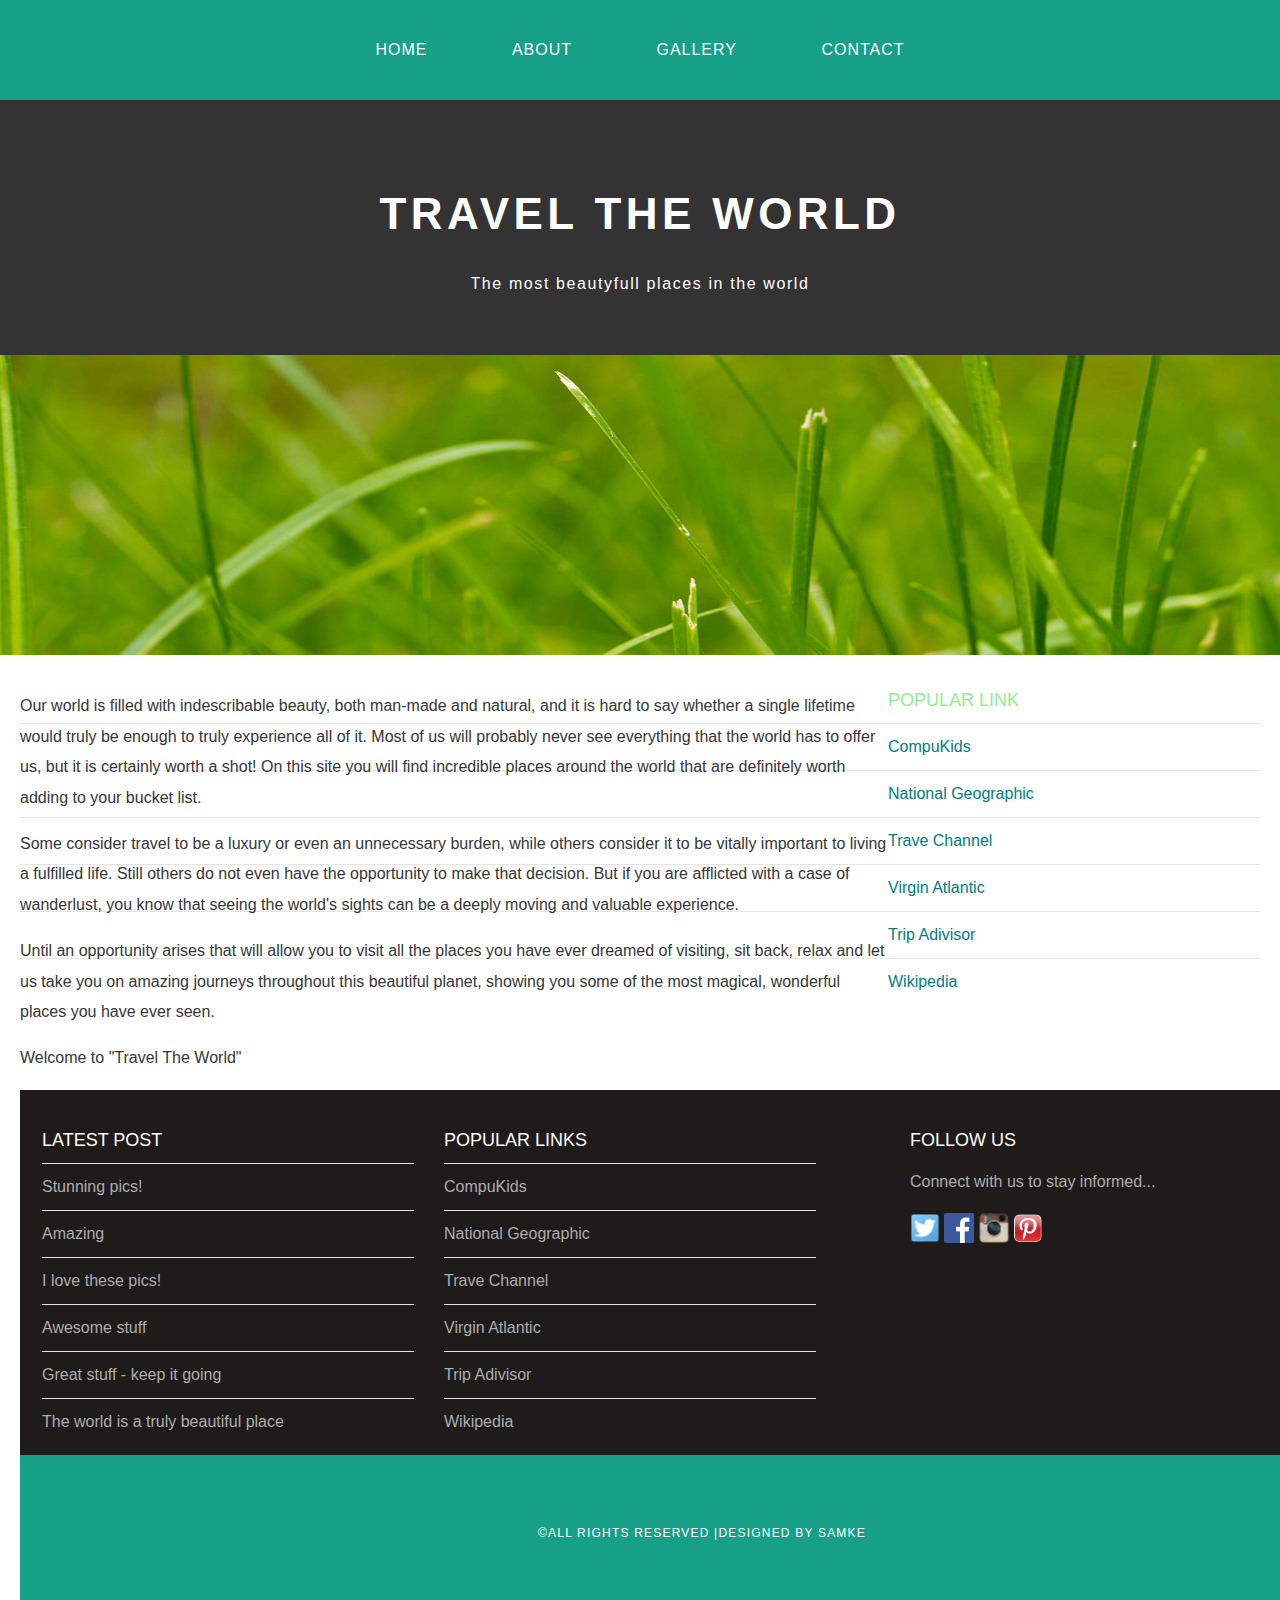
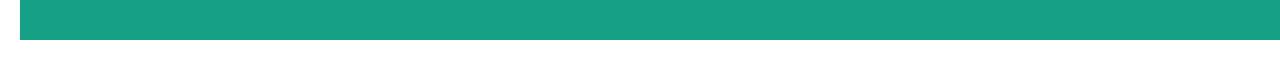
<file: index.html>
<!DOCTYPE html>
<html>
    <head>
        <title>Travel the world</title>
        <link rel="stylesheet" href="style.css"/>
    </head>
    <body>
        <div id="menu">
            <ul>
                <li><a href="#">Home</a></li>
                <li><a href="about.html">About</a></li>
                <li><a href="gallery.html">Gallery</a></li>
                <li><a href="contact.html">Contact</a></li>
            
            </ul>
         </div>
        <div id="header">
            <h1>TRAVEL THE WORLD</h1>
            <P> The most beautyfull places in the world </P>
        
        </div>
        <div id="banner">
            <img src="images/pic01.jpg">
            
        
        </div>
        <div id="page">
            
            <div id="content">
                <h2></h2>
                <p>Our world is filled with indescribable beauty, both man-made and natural, and it is hard to say whether a single lifetime would truly be enough to truly experience all of it. Most of us will probably never see everything that the world has to offer us, but it is certainly worth a shot! On this site you will find incredible places around the world that are definitely worth adding to your bucket list.</p>
<p>Some consider travel to be a luxury or even an unnecessary burden, while others consider it to be vitally important to living a fulfilled life. Still others do not even have the opportunity to make that decision. But if you are afflicted with a case of wanderlust, you know that seeing the world's sights can be a deeply moving and valuable experience.</p>
<p>Until an opportunity arises that will allow you to visit all the places you have ever dreamed of visiting, sit back, relax and let us take you on amazing journeys throughout this beautiful planet, showing you some of the most magical, wonderful places you have ever seen.</p>
<p>Welcome to "Travel The World"</p>
                
                
                
                <ul></ul>
             </div>
            
            <div id="sideber">
                <h2>popular link</h2>
                
                <ul class="styled">
<li><a href="http://www.compukids.me">CompuKids</a></li>
<li><a href="http://www.nationalgeographic.com/">National Geographic</a></li>
<li><a href="http://www.travelchannel.com/">Trave Channel</a></li>
<li><a href="http://www.virgin-atlantic.com/us/en.html">Virgin Atlantic</a></li>
<li><a href="http://www.tripadvisor.com">Trip Adivisor</a></li>
<li><a href="https://en.wikipedia.org/wiki/Main_Page">Wikipedia</a></li>
                
</ul>
            </div>
        <div id="footer">
            <div id="box1">
                <h2>latest post</h2>
            <ul class="styled">
<li><a href="#">Stunning pics!</a></li>
<li><a href="#">Amazing</a></li>
<li><a href="#">I love these pics!</a></li>
<li><a href="#">Awesome stuff</a></li>
<li><a href="#">Great stuff - keep it going</a></li>
<li><a href="#">The world is a truly beautiful place</a></li>
</ul>
 </div>
            <div id="box2">
             <h2>popular links</h2>
            <ul class="styled">
<li><a href="http://www.compukids.me">CompuKids</a></li>
<li><a href="http://www.nationalgeographic.com/">National Geographic</a></li>
<li><a href="http://www.travelchannel.com/">Trave Channel</a></li>
<li><a href="http://www.virgin-atlantic.com/us/en.html">Virgin Atlantic</a></li>
<li><a href="http://www.tripadvisor.com">Trip Adivisor</a></li>
<li><a href="https://en.wikipedia.org/wiki/Main_Page">Wikipedia</a></li>
</ul>
 </div>
            <div id="box3">
            <h2>Follow Us</h2>
<p>Connect with us to stay informed...</p>
<a href="#"><img src="images/twitter.png" height="30"/></a>
<a href="#"><img src="images/facebook.png" height="30"/></a>
<a href="#"><img src="images/instagram.png" height="30"/></a>
<a href="#"><img src="images/pinterest.png" height="30"/></a>
            </div>
            </div>
            
            <div id="copyright">
              <p> &copy;all rights reserved |designed by samke</p>  
            </div>
            
        </div>
    </body>
</html>
</file>
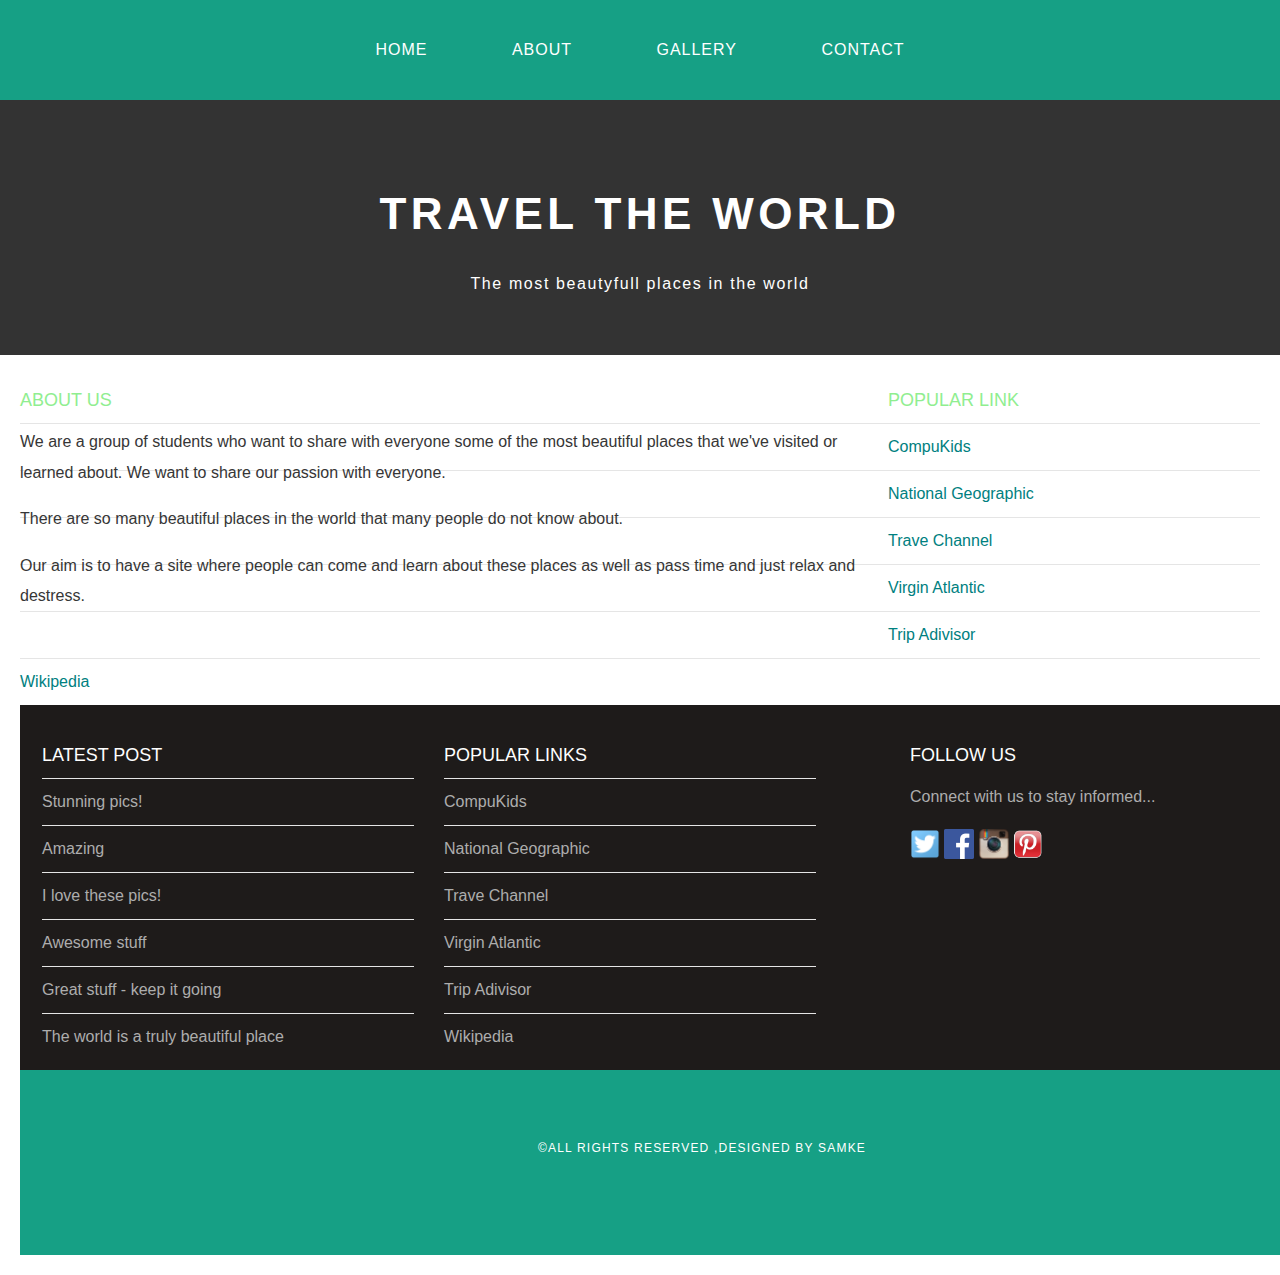
<file: about.html>
<!DOCTYPE html>
<html>
    <head>
        <title>Travel the world</title>
        <link rel="stylesheet" href="style.css"/>
    </head>
    <body>
        <div id="menu">
            <ul>
                <li><a href="index.html">Home</a></li>
                <li><a href="#">About</a></li>
                <li><a href="gallery.html">Gallery</a></li>
                <li><a href="contact.html">Contact</a></li>
            
            </ul>
         </div>
        <div id="header">
            <h1>TRAVEL THE WORLD</h1>
            <P> The most beautyfull places in the world </P>
        
        </div>
      
        <div id="page">
            
            <div id="content">
                <h2> about us</h2>
              <p>We are a group of students who want to share with everyone some of the most beautiful places that we've visited or learned about. We want to share our passion with everyone.</p>
<p>There are so many beautiful places in the world that many people do not know about. </p>
<p>Our aim is to have a site where people can come and learn about these places as well as pass time and just relax and destress. </p>
                
                
                <ul></ul>
             </div>
            
            <div id="sideber">
                <h2>popular link</h2>
                
                <ul class="styled">
<li><a href="http://www.compukids.me">CompuKids</a></li>
<li><a href="http://www.nationalgeographic.com/">National Geographic</a></li>
<li><a href="http://www.travelchannel.com/">Trave Channel</a></li>
<li><a href="http://www.virgin-atlantic.com/us/en.html">Virgin Atlantic</a></li>
<li><a href="http://www.tripadvisor.com">Trip Adivisor</a></li>
<li><a href="https://en.wikipedia.org/wiki/Main_Page">Wikipedia</a></li>
                
</ul>
            </div>
        <div id="footer">
            <div id="box1">
                <h2>latest post</h2>
            <ul class="styled">
<li><a href="#">Stunning pics!</a></li>
<li><a href="#">Amazing</a></li>
<li><a href="#">I love these pics!</a></li>
<li><a href="#">Awesome stuff</a></li>
<li><a href="#">Great stuff - keep it going</a></li>
<li><a href="#">The world is a truly beautiful place</a></li>
</ul>
 </div>
            <div id="box2">
             <h2>popular links</h2>
            <ul class="styled">
<li><a href="http://www.compukids.me">CompuKids</a></li>
<li><a href="http://www.nationalgeographic.com/">National Geographic</a></li>
<li><a href="http://www.travelchannel.com/">Trave Channel</a></li>
<li><a href="http://www.virgin-atlantic.com/us/en.html">Virgin Atlantic</a></li>
<li><a href="http://www.tripadvisor.com">Trip Adivisor</a></li>
<li><a href="https://en.wikipedia.org/wiki/Main_Page">Wikipedia</a></li>
</ul>
 </div>
            <div id="box3">
            <h2>Follow Us</h2>
<p>Connect with us to stay informed...</p>
<a href="#"><img src="images/twitter.png" height="30"/></a>
<a href="#"><img src="images/facebook.png" height="30"/></a>
<a href="#"><img src="images/instagram.png" height="30"/></a>
<a href="#"><img src="images/pinterest.png" height="30"/></a>
            </div>
            </div>
            
            <div id="copyright">
              <p> &copy;all rights reserved ,designed by samke</p>  
            </div>
            
        </div>
    </body>
</html>
</file>
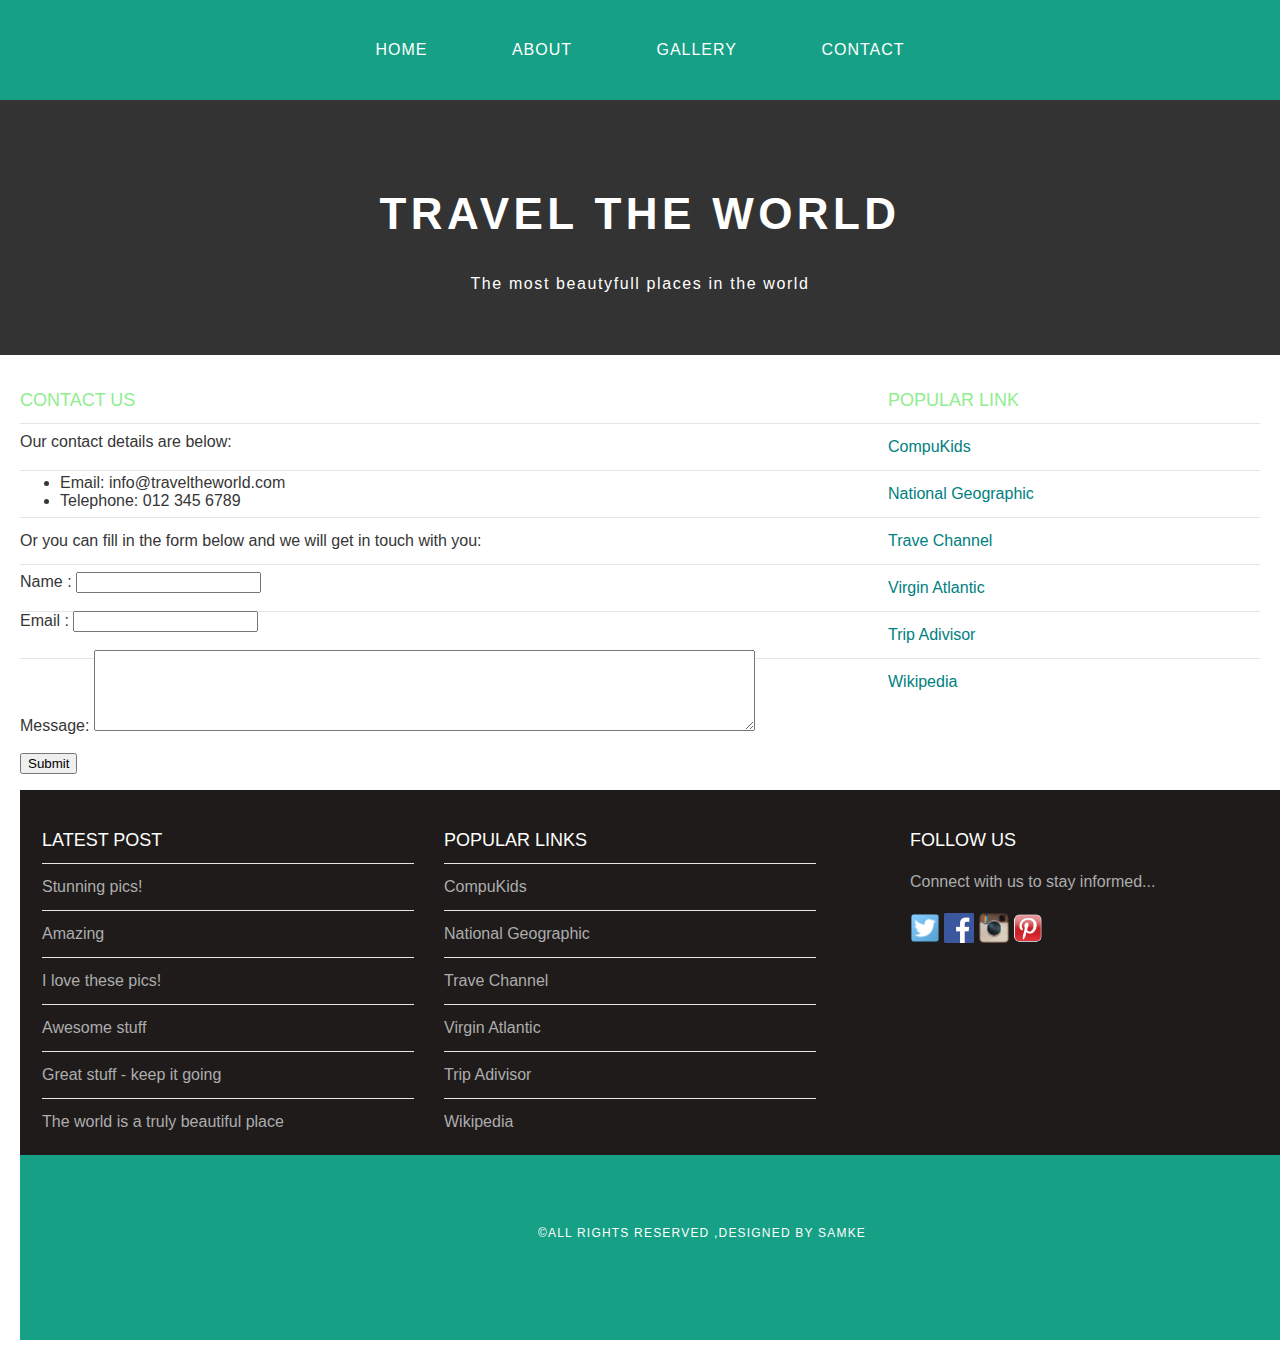
<file: contact.html>
<!DOCTYPE html>
<html>
    <head>
        <title>Travel the world</title>
        <link rel="stylesheet" href="style.css"/>
    </head>
    <body>
        <div id="menu">
            <ul>
                <li><a href="index.html">Home</a></li>
                <li><a href="about.html">About</a></li>
                <li><a href="gallery.html">Gallery</a></li>
                <li><a href="#">Contact</a></li>
            
            </ul>
         </div>
        <div id="header">
            <h1>TRAVEL THE WORLD</h1>
            <P> The most beautyfull places in the world </P>
        
        </div>
      
        <div id="page">
            
            <div id="content">
                <h2>contact us</h2>
              <p>Our contact details are below:</p>
<ul class="style1">
<li>Email: info@traveltheworld.com</li>
<li>Telephone: 012 345 6789</li>
</ul>

<p>Or you can fill in the form below and we will get in touch with you:</p>
<form>
Name     : <input type="text" /><br/><br/>
Email     : <input type="email" /><br/><br/>
Message: <textarea cols="80" rows="5"></textarea><br/><br/>
<input type="submit" value="Submit"/>
</form>
                
                
                <ul></ul>
             </div>
            
            <div id="sideber">
                <h2>popular link</h2>
                
                <ul class="styled">
<li><a href="http://www.compukids.me">CompuKids</a></li>
<li><a href="http://www.nationalgeographic.com/">National Geographic</a></li>
<li><a href="http://www.travelchannel.com/">Trave Channel</a></li>
<li><a href="http://www.virgin-atlantic.com/us/en.html">Virgin Atlantic</a></li>
<li><a href="http://www.tripadvisor.com">Trip Adivisor</a></li>
<li><a href="https://en.wikipedia.org/wiki/Main_Page">Wikipedia</a></li>
                
</ul>
            </div>
        <div id="footer">
            <div id="box1">
                <h2>latest post</h2>
            <ul class="styled">
<li><a href="#">Stunning pics!</a></li>
<li><a href="#">Amazing</a></li>
<li><a href="#">I love these pics!</a></li>
<li><a href="#">Awesome stuff</a></li>
<li><a href="#">Great stuff - keep it going</a></li>
<li><a href="#">The world is a truly beautiful place</a></li>
</ul>
 </div>
            <div id="box2">
             <h2>popular links</h2>
            <ul class="styled">
<li><a href="http://www.compukids.me">CompuKids</a></li>
<li><a href="http://www.nationalgeographic.com/">National Geographic</a></li>
<li><a href="http://www.travelchannel.com/">Trave Channel</a></li>
<li><a href="http://www.virgin-atlantic.com/us/en.html">Virgin Atlantic</a></li>
<li><a href="http://www.tripadvisor.com">Trip Adivisor</a></li>
<li><a href="https://en.wikipedia.org/wiki/Main_Page">Wikipedia</a></li>
</ul>
 </div>
            <div id="box3">
            <h2>Follow Us</h2>
<p>Connect with us to stay informed...</p>
<a href="#"><img src="images/twitter.png" height="30"/></a>
<a href="#"><img src="images/facebook.png" height="30"/></a>
<a href="#"><img src="images/instagram.png" height="30"/></a>
<a href="#"><img src="images/pinterest.png" height="30"/></a>
            </div>
            </div>
            
            <div id="copyright">
              <p> &copy;all rights reserved ,designed by samke</p>  
            </div>
            
        </div>
    </body>
</html>
</file>
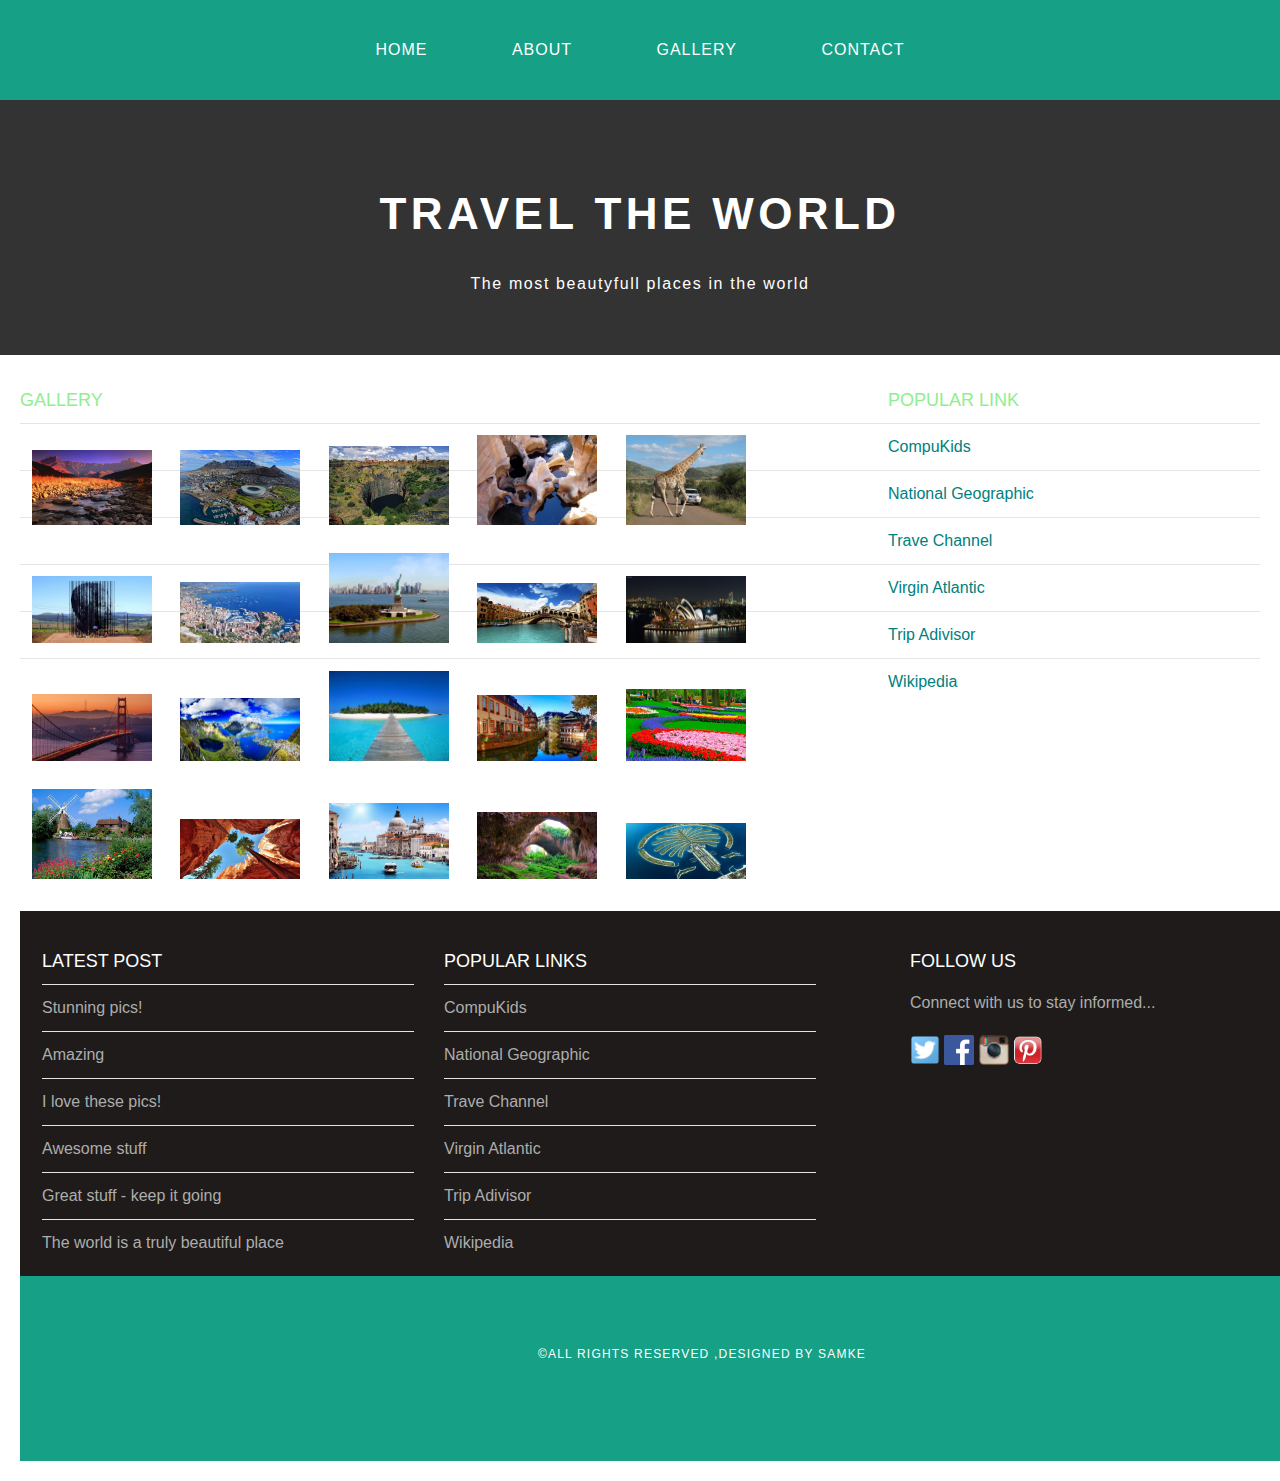
<file: gallery.html>
<!DOCTYPE html>
<html>
    <head>
        <title>Travel the world</title>
        <link rel="stylesheet" href="style.css"/>
    </head>
    <body>
        <div id="menu">
            <ul>
                <li><a href="index.html">Home</a></li>
                <li><a href="about.html">About</a></li>
                <li><a href="#">Gallery</a></li>
                <li><a href="contact.html">Contact</a></li>
            
            </ul>
         </div>
        <div id="header">
            <h1>TRAVEL THE WORLD</h1>
            <P> The most beautyfull places in the world </P>
        
        </div>
      
        <div id="page">
            
            <div id="content">
                <h2> gallery</h2>
            <div id="gallery">
                <img src="images/pic1.jpg">
                <img src="images/pic2.jpg">
                <img src="images/pic3.jpg">
                <img src="images/pic4.jpg">
                <img src="images/pic5.jpg">
                <img src="images/pic6.jpg">
                <img src="images/pic7.jpg">
                <img src="images/pic8.jpg">
                <img src="images/pic9.jpg">
                <img src="images/pic10.jpg">
                <img src="images/pic11.jpg">
                <img src="images/pic12.jpg">
                <img src="images/pic13.jpg">
                <img src="images/pic14.jpg">
                <img src="images/pic15.jpg">
                <img src="images/pic16.jpg">
                <img src="images/pic17.jpg">
                <img src="images/pic18.jpg">
                <img src="images/pic19.jpg">
                <img src="images/pic20.jpg">
              </div>
                
                
                <ul></ul>
             </div>
            
            <div id="sideber">
                <h2>popular link</h2>
                
                <ul class="styled">
<li><a href="http://www.compukids.me">CompuKids</a></li>
<li><a href="http://www.nationalgeographic.com/">National Geographic</a></li>
<li><a href="http://www.travelchannel.com/">Trave Channel</a></li>
<li><a href="http://www.virgin-atlantic.com/us/en.html">Virgin Atlantic</a></li>
<li><a href="http://www.tripadvisor.com">Trip Adivisor</a></li>
<li><a href="https://en.wikipedia.org/wiki/Main_Page">Wikipedia</a></li>
                
</ul>
            </div>
        <div id="footer">
            <div id="box1">
                <h2>latest post</h2>
            <ul class="styled">
<li><a href="#">Stunning pics!</a></li>
<li><a href="#">Amazing</a></li>
<li><a href="#">I love these pics!</a></li>
<li><a href="#">Awesome stuff</a></li>
<li><a href="#">Great stuff - keep it going</a></li>
<li><a href="#">The world is a truly beautiful place</a></li>
</ul>
 </div>
            <div id="box2">
             <h2>popular links</h2>
            <ul class="styled">
<li><a href="http://www.compukids.me">CompuKids</a></li>
<li><a href="http://www.nationalgeographic.com/">National Geographic</a></li>
<li><a href="http://www.travelchannel.com/">Trave Channel</a></li>
<li><a href="http://www.virgin-atlantic.com/us/en.html">Virgin Atlantic</a></li>
<li><a href="http://www.tripadvisor.com">Trip Adivisor</a></li>
<li><a href="https://en.wikipedia.org/wiki/Main_Page">Wikipedia</a></li>
</ul>
 </div>
            <div id="box3">
            <h2>Follow Us</h2>
<p>Connect with us to stay informed...</p>
<a href="#"><img src="images/twitter.png" height="30"/></a>
<a href="#"><img src="images/facebook.png" height="30"/></a>
<a href="#"><img src="images/instagram.png" height="30"/></a>
<a href="#"><img src="images/pinterest.png" height="30"/></a>
            </div>
            </div>
            
            <div id="copyright">
              <p> &copy;all rights reserved ,designed by samke</p>  
            </div>
            
        </div>
    </body>
</html>
</file>
<file: style.css>
/* ******************************************************************* */
/* Universal styles                                                    */
/* ******************************************************************* */

body{
    margin: 0;
    padding: 0;
    background-color: white;
    font-family: 'Raleway',sans-serif;
    font-size: 16px;
    font-weight: 400;
    color: #363636;
}

P{
    line-height: 190%;
}

a{
    text-decoration: none;
    color: teal;
}


#menu{
    background-color:#16a085;
    height: 100px;
}

#menu ul{
    margin: 0;
    padding: 0;
    list-style-type: none;
    text-align: center;
}

#menu li{
    display: inline-block;
}

#menu a{
    letter-spacing: 1px;
    text-decoration: none;
    text-align: center;
    text-transform: uppercase;
    font-size: 16px;
    line-height: 100px;
    color: white;
    
    padding: 0 40px;
    border: none;
    display: block;
}

#menu a:hover{
    background-color: #1abc9c;
        
}


/* ******************************************************************* */
/* Header                                                   */
/* ******************************************************************* */

#header{
    padding: 60px 0px 40px 0px;
    background-color: #333333;
    text-align: center;
}

#header h1{
    letter-spacing: 0.1em;
    font-size: 44px;
    color: white;
}

#header p{
    letter-spacing: 0.1em;
    color: white;
}

/* ******************************************************************* */
/* Banner                                                 */
/* ******************************************************************* */

#banner{
    height: 300px;
}

#banner img{
    width: 100%;
    height: 300px;
}

/* ******************************************************************* */
/* Page                                                */
/* ******************************************************************* */

#page{
    min-height: 400px;
    padding: 20px;
}

#page h2{
    margin-bottom: 12px;
    text-transform: uppercase;
    font-weight: 400;
    font-size: 18px;
    color: lightgreen;
}

/* CONTENT */

#content{
    float: left;
    width: 70%;
}

/* SIDEBAR */

#sidebar{
    float: right;
    width: 25%;
}

/* Lists */

ul.styled{
   margin: 0;
    padding: 0;
    list-style-type: none;
}

ul.styled li{
    border-top: solid 1px #e5e5e5;
    padding: 14px 0px;
    
}

/* ******************************************************************* */
/* Footer                                               */
/* ******************************************************************* */

#footer{
    width: 100%;
    height: 340px;
    background-color: #1e1b1a;
    padding-top: 25px;
    padding-left: 22px;
    clear: both;
}

#footer h2{
    font-size: 18px;
    font-weight: 400;
    text-transform: uppercase;
    color: white;
}

#footer p{
    color: #adadad;
}

#footer a{
    color: #adadad;
    
}

#box1{
    float: left;
    width: 30%;
    padding-right: 30px;
}

#box2{
    float: left;
    width: 30%;
    padding-right: 30px;
}

#box3{
    float: right;
    width: 30%;
    padding-left: 30px;
}

/* ******************************************************************* */
/* copyright                                               */
/* ******************************************************************* */

#copyright{
    width: 110%;
    height: 130px;
    text-align: center;
    background-color: #16a085;
    padding-top: 55px;
    clear: both;
}

#copyright p{
    font-size: 12px;
    letter-spacing: 0.1em;
    text-transform: uppercase;
    color: white;
}

/* ******************************************************************* */
/* Gallery                                              */
/* ******************************************************************* */

#gallery img{
    width: 120px;
    margin: 12px;
    -moz-transition: -moz-transform 0.5s ease-in;
    -webkit-transition: -webkit-transform 0.5s ease-in;
    -o-transition: -o-transform 0.5s ease-in;
}

#gallery img:hover{
    -moz-transform: scale(3);
    -webkit-transform:scale(3);
    -o-transform: scale(3);
}
</file>
